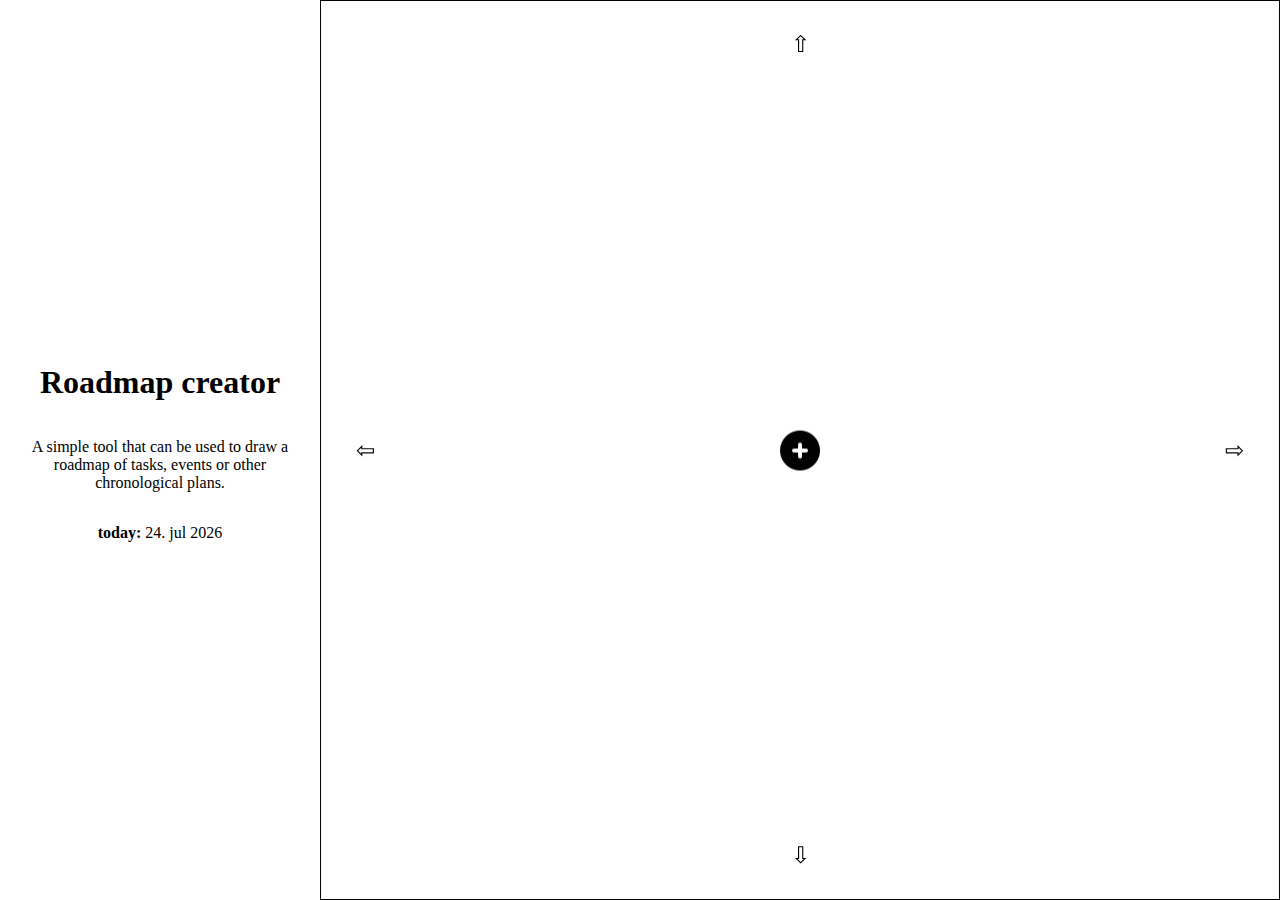
<file: templates/roadmap.html>
﻿<!DOCTYPE html>
<html lang="en">
<head>
    <meta charset="UTF-8">
    <meta name="viewport" content="width=device-width, initial-scale=1.0">
    <title>Roadmap</title>
    <link rel="stylesheet" type="text/css" href="/static/css/roadmap.css"></link>
</head>
<body>
    <div id="main-container">
        <div id="text-container">
            <h1 id="title">Roadmap creator</h1>
            <p id="details">A simple tool that can be used to draw a roadmap of tasks, events or other chronological plans.</p>
            <div id="date">
                <span>today: </span>
                <p>17. jun 2024</p>
            </div>
        </div>
        <div id="canvas-container">
            <div id="form-container">
                <fieldset>
                    <legend>New element</legend>
                    <form id="new-element-form">
                        <label for="element-title">Element title</label>
                        <input type="text" name="element-title" id="element-title">
                        <label for="element-date">Date</label>
                        <input type="date" name="element-date" id="element-date">
                        <label for="element-description">Description</label>
                        <textarea name="element-description" id="element-description" rows="10"></textarea>
                        <div id="form-buttons">
                            <button type="submit">Submit</button>
                            <button type="reset">Cancel</button>
                        </div>
                    </form>
                </fieldset>
            </div>
            <button id="left-btn">⇦</button>
            <button id="right-btn">⇨</button>
            <button id="up-btn">⇧</button>
            <button id="down-btn">⇩</button>
            <canvas id="roadmap-canvas"></canvas>
        </div>
        <script type="module" src="/static/js/roadmap-canvas.js"></script>
    </div>
</body>
</html>
</file>
<file: static/css/roadmap.css>
﻿* {
    /* border: 3px solid black; */
    box-sizing: border-box;
}

html, body, #main-container {
    height: 100%;
    margin: 0;
}

#form-container {

    display: none;
    background-color: white;
    box-shadow: 2px 2px 10px rgb(238, 210, 174);
    padding: 5px 5px 10px 5px;
    border-radius: 5px;
    position: absolute;
    width: 300px;
    top: 50%;
    left: 50%;
    transform: translate(-50%, -50%);

}
#new-element-form {   
    display: flex;
    flex-direction: column;
    width: 100%;
    margin: auto;
}
#new-element-form label {
    margin-top: 5px;
    font-size: 14px;
}
#new-element-form input {
    border: 1px solid rgb(176, 176, 176);
    margin-bottom: 5px;
    padding: 5px 5px 5px 10px;
    outline: none;
}
#new-element-form input:focus {
    border: 1px solid rgb(81, 81, 81);
}
#form-buttons {
    margin-top: 10px;
}
#element-description {
    border: 1px solid rgb(130, 130, 130);
    resize: none;
    outline: none;
    padding: 10px 5px 5px 10px;
}
#element-description {
    border: 1px solid  rgb(81, 81, 81);
}
legend {
    font-weight: bold;
}
fieldset {
    border-radius: 5px;
}


#canvas-container > button {

    position: absolute;
    border: none;
    border-radius: 10px;
    font-size: 2.5vh;
    background-color: transparent;

}
#canvas-container > button:hover {
    background-color: rgb(226, 226, 226);
}
#left-btn {
    left: 30px;
    top: 50%;
    transform: translate(0, -50%);
}
#right-btn {
    right: 30px;
    top: 50%;
    transform: translate(0, -50%);
}
#up-btn {
    top: 30px;
    left: 50%;
    transform: translate(-50%, 0);
}
#down-btn {
    bottom: 30px;
    left: 50%;
    transform: translate(-50%, 0);
}

#date span {
    font-weight: bold;
}
#date span, p{
    display: inline-block;
}

#main-container {
    
    position: relative;
    display: flex;
    flex-direction: column;

    width: 100%;
    height: 100%;

    margin: auto;
    border-color: green;
}

#text-container {

    display: flex;
    flex-direction: column;
    text-align: center;
    justify-content: center;

    width: 100%;
    height: auto;

    padding: 30px;
    grid-area: text;
}

#canvas-container {

    position: relative;
    display: flex;
    flex-direction: column;
    height: 100%;
    
    grid-area: canvas;
}
#roadmap-canvas {

    height: 100%;
    border: 1px solid black;
    
}

@media only screen and (min-width: 768px) {
    
    #main-container {
        width: 70%;
    }

}


@media only screen and (min-width: 1200px) {
    
    #main-container {
        width: 100%;
        display: grid;
        grid-template-columns: 25% 75%;
        grid-template-areas: 'text canvas';
    }

    #canvas-container {
        padding-bottom: 0;
    }
}
</file>
